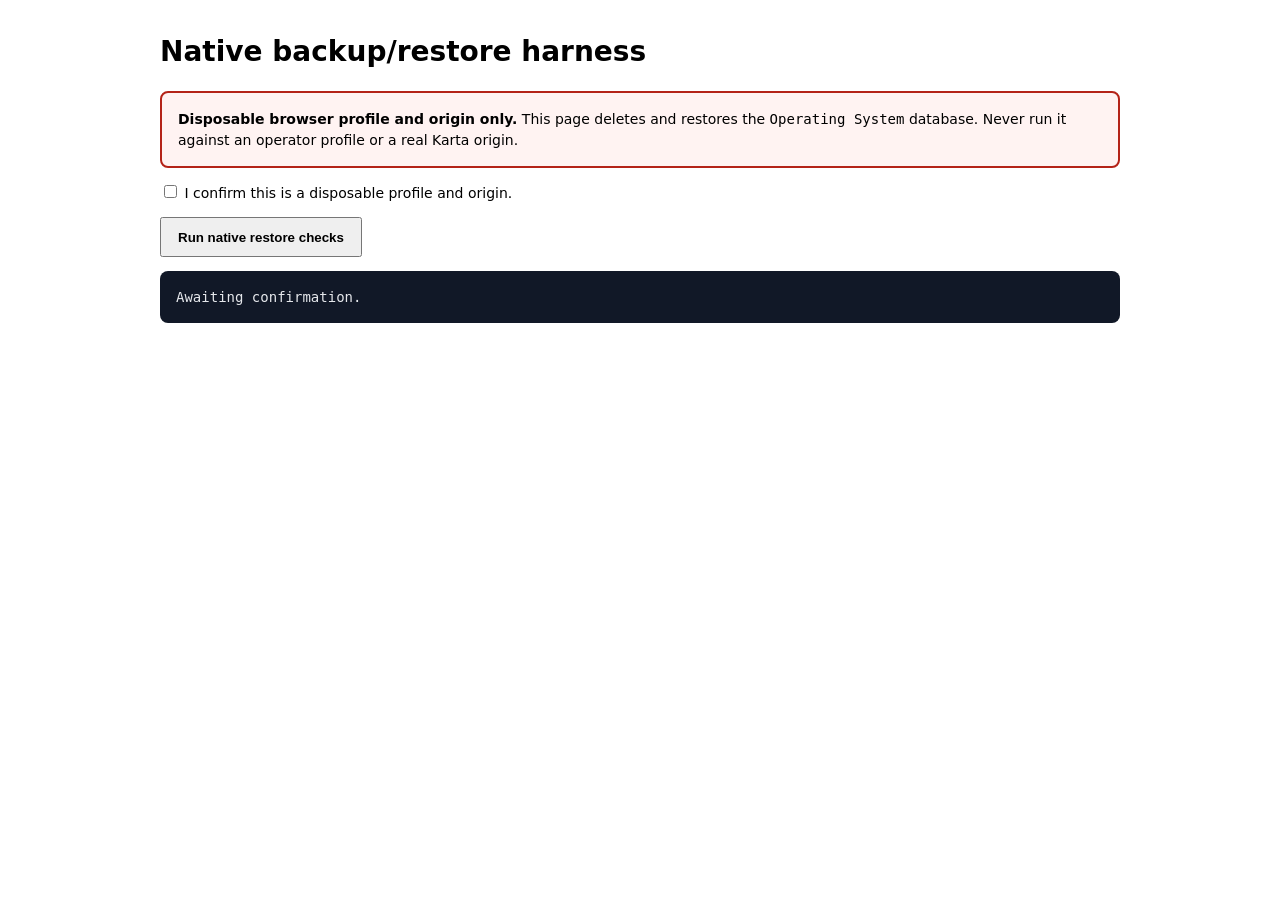
<file: tests/backup-import/native-restore-harness.html>
<!doctype html>
<html lang="en">
<head>
  <meta charset="utf-8">
  <meta name="viewport" content="width=device-width, initial-scale=1">
  <title>Karta native backup/restore harness</title>
  <style>
    body { font: 14px/1.45 system-ui, sans-serif; max-width: 960px; margin: 2rem auto; padding: 0 1rem; }
    .warning { border: 2px solid #b42318; background: #fff3f2; padding: 1rem; border-radius: .5rem; }
    button { padding: .65rem 1rem; font-weight: 700; cursor: pointer; }
    pre { background: #111827; color: #e5e7eb; padding: 1rem; border-radius: .5rem; overflow: auto; white-space: pre-wrap; }
  </style>
</head>
<body>
  <h1>Native backup/restore harness</h1>
  <div class="warning">
    <strong>Disposable browser profile and origin only.</strong> This page deletes and restores the
    <code>Operating System</code> database. Never run it against an operator profile or a real Karta origin.
  </div>
  <p><label><input id="confirm" type="checkbox"> I confirm this is a disposable profile and origin.</label></p>
  <button id="run" type="button">Run native restore checks</button>
  <pre id="log" aria-live="polite">Awaiting confirmation.</pre>
<script type="module">
import { DB } from '../../database.js';
import {
  createBackupSnapshot,
  validateBackupSnapshot,
  restoreValidatedBackup,
  verifyRestoredBackup,
} from '../../services/backupService.js';

const NAME = 'Operating System';
const USER = 'backup-native-test';
const log = document.getElementById('log');
let failures = 0;
const write = (message, kind = '') => {
  const line = `${kind ? `[${kind}] ` : ''}${message}`;
  log.textContent += `\n${line}`;
  console[kind === 'FAIL' ? 'error' : 'log'](line);
};
const assert = (condition, message) => {
  if (!condition) { failures++; write(message, 'FAIL'); throw new Error(message); }
  write(message, 'PASS');
};
const clone = value => JSON.parse(JSON.stringify(value));
const request = req => new Promise((resolve, reject) => {
  req.onsuccess = () => resolve(req.result);
  req.onerror = () => reject(req.error || new Error('IndexedDB request failed'));
});
const txDone = tx => new Promise((resolve, reject) => {
  tx.oncomplete = resolve;
  tx.onerror = () => reject(tx.error || new Error('transaction failed'));
  tx.onabort = () => reject(tx.error || new Error('transaction aborted'));
});
async function deleteDisposableDatabase() {
  const req = indexedDB.deleteDatabase(NAME);
  await request(req);
}
async function writeRecords(db, recordsByStore) {
  const names = Object.keys(recordsByStore);
  const tx = db.transaction(names, 'readwrite');
  const done = txDone(tx);
  const pending = [];
  for (const [name, records] of Object.entries(recordsByStore)) {
    const store = tx.objectStore(name);
    for (const record of records) pending.push(request(store.put(record)));
  }
  await Promise.all(pending);
  await done;
}
async function rawSnapshot(db) {
  const names = Array.from(db.objectStoreNames).sort();
  const tx = db.transaction(names, 'readonly');
  const done = txDone(tx);
  const entries = await Promise.all(names.map(async name => {
    const store = tx.objectStore(name);
    const [keys, values] = await Promise.all([request(store.getAllKeys()), request(store.getAll())]);
    return [name, keys.map((key, index) => ({ key, value: values[index] }))];
  }));
  await done;
  return Object.fromEntries(entries);
}
async function run() {
  if (!document.getElementById('confirm').checked) { write('Confirmation is required.', 'FAIL'); return; }
  failures = 0;
  log.textContent = `Origin: ${location.origin}\nDatabase: ${NAME}\n`;
  try {
    await deleteDisposableDatabase();
    await DB.init();
    const db = DB._db;
    const canonical = Object.keys(DB.STORES).sort();
    await writeRecords(db, {
      users: [{ id: 1, username: USER, password_hash: 'fixture', role: 'admin', deleted_at: null }],
      receipts: [{ id: 'receipt-1', total: 1000, deleted_at: null }],
      receipt_rows: [{ row_id: 'row-1', receipt_id: 'receipt-1', deleted_at: null }],
      vehicle_ledger: [{ id: 1, amount: 1000, type: 'deposit', is_reversed: false, deleted_at: null }],
      mainCapitalTreasury: [{ id: 'capital-1', amount: 5000, type: 'deposit', deleted_at: null }],
    });

    const backup = await createBackupSnapshot(db, { canonicalStoreNames: canonical, exportedBy: USER });
    const validated = validateBackupSnapshot(db, clone(backup), { canonicalStoreNames: canonical });
    assert(backup._meta.formatVersion === 2, 'format v2 export created');
    assert(backup._meta.storeNames.length === canonical.length, 'every canonical active store exported, including empties');

    await writeRecords(db, { users: [{ id: 1, username: USER, password_hash: 'mutated', role: 'admin', deleted_at: null }] });
    await restoreValidatedBackup(db, validated);
    await verifyRestoredBackup(db, validated);
    const restored = await rawSnapshot(db);
    assert(restored.users[0].value.password_hash === 'fixture', 'complete restore replaces mutated records');
    assert(restored.mainCapitalTreasury[0].value.id === 'capital-1', 'capital store preserved by restore');

    const beforeFailure = await rawSnapshot(db);
    const invalid = clone(backup);
    invalid.stores.users.push({ key: 2, value: { id: 2, username: USER, password_hash: 'duplicate', role: 'admin', deleted_at: null } });
    invalid._meta.recordCounts.users++;
    let failed = null;
    try { await restoreValidatedBackup(db, validateBackupSnapshot(db, invalid, { canonicalStoreNames: canonical })); }
    catch (error) { failed = error; }
    assert(!!failed, 'native unique-index failure rejects restore');
    assert(JSON.stringify(beforeFailure) === JSON.stringify(await rawSnapshot(db)), 'native failure rolls back all clears and puts');

    db.close();
    const reopened = await request(indexedDB.open(NAME));
    const reopenedSnapshot = await rawSnapshot(reopened);
    assert(JSON.stringify(beforeFailure) === JSON.stringify(reopenedSnapshot), 'close/reopen preserves restored data');
    reopened.close();
    write(failures === 0 ? 'All native backup/restore checks passed.' : `${failures} failure(s).`, failures ? 'FAIL' : 'PASS');
  } catch (error) {
    write(error?.stack || error?.message || String(error), 'FAIL');
  }
}
document.getElementById('run').addEventListener('click', run);
</script>
</body>
</html>
</file>
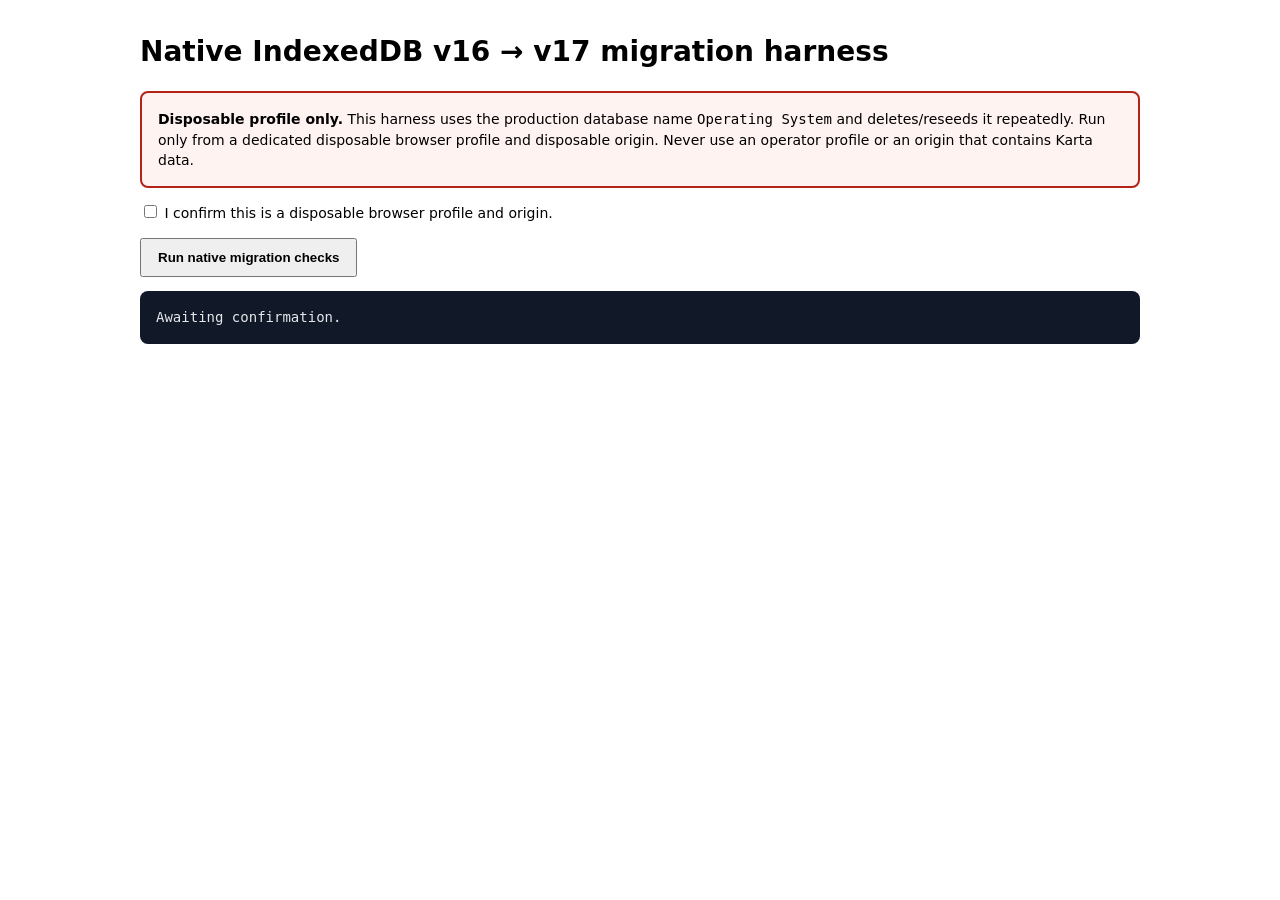
<file: tests/indexeddb-migration/native-upgrade-harness.html>
<!doctype html>
<html lang="en">
<head>
  <meta charset="utf-8">
  <meta name="viewport" content="width=device-width, initial-scale=1">
  <title>Karta IndexedDB v16 → v17 native migration harness</title>
  <style>
    body { font: 14px/1.45 system-ui, sans-serif; max-width: 1000px; margin: 2rem auto; padding: 0 1rem; }
    .warning { border: 2px solid #b42318; background: #fff3f2; padding: 1rem; border-radius: .5rem; }
    button { padding: .65rem 1rem; font-weight: 700; cursor: pointer; }
    pre { background: #111827; color: #e5e7eb; padding: 1rem; border-radius: .5rem; overflow: auto; white-space: pre-wrap; }
    .pass { color: #166534; } .fail { color: #b42318; font-weight: 700; }
  </style>
</head>
<body>
  <h1>Native IndexedDB v16 → v17 migration harness</h1>
  <div class="warning">
    <strong>Disposable profile only.</strong> This harness uses the production database name
    <code>Operating System</code> and deletes/reseeds it repeatedly. Run only from a dedicated
    disposable browser profile and disposable origin. Never use an operator profile or an origin
    that contains Karta data.
  </div>
  <p><label><input id="confirm" type="checkbox"> I confirm this is a disposable browser profile and origin.</label></p>
  <button id="run" type="button">Run native migration checks</button>
  <pre id="log" aria-live="polite">Awaiting confirmation.</pre>

<script type="module">
const DB_NAME = 'Operating System';
const TARGET_VERSION = 17;
const USER = 'migration-harness';
const logEl = document.getElementById('log');
const runButton = document.getElementById('run');
const confirmBox = document.getElementById('confirm');
let failures = 0;

const SCHEMA = {
  users: { keyPath: 'id', autoIncrement: true, indexes: [
    ['by_username', 'username', { unique: true }], ['by_deleted', 'deleted_at', {}],
  ] },
  vehicles: { keyPath: 'id', autoIncrement: true, indexes: [
    ['by_plate', 'plate', {}], ['by_office', 'office_id', {}], ['by_deleted', 'deleted_at', {}],
  ] },
  vehicle_ledger: { keyPath: 'id', autoIncrement: true, indexes: [
    ['by_vehicle', 'vehicle_id', {}], ['by_reference_id', 'reference_id', {}],
    ['by_reference_type', 'reference_type', {}], ['by_effect', 'effect', {}],
    ['by_type', 'type', {}], ['by_is_reversed', 'is_reversed', {}],
    ['by_ref_active', ['reference_id', 'is_reversed'], {}], ['by_deleted', 'deleted_at', {}],
  ] },
  offices: { keyPath: 'id', autoIncrement: true, indexes: [
    ['by_name', 'name', { unique: true }], ['by_deleted', 'deleted_at', {}],
  ] },
  loadPrices: { keyPath: 'id', autoIncrement: false, indexes: [
    ['by_canonical_route', 'canonical_route', { unique: true }], ['by_deleted', 'deleted_at', {}],
  ] },
  receipts: { keyPath: 'id', autoIncrement: false, indexes: [['by_deleted', 'deleted_at', {}]] },
  vehicleOwners: { keyPath: 'id', autoIncrement: false, indexes: [
    ['by_username', 'username', {}], ['by_name', 'name', {}], ['by_deleted', 'deleted_at', {}],
  ] },
  drivers: { keyPath: 'id', autoIncrement: true, indexes: [
    ['by_username', 'username', {}], ['by_name', 'name', {}], ['by_phone', 'phone', {}], ['by_deleted', 'deleted_at', {}],
  ] },
  receipt_rows: { keyPath: 'row_id', autoIncrement: false, indexes: [
    ['by_receipt', 'receipt_id', {}], ['by_driver', 'driver_id', {}],
    ['by_vehicle', 'vehicle_id', {}], ['by_receipt_driver', ['receipt_id', 'driver_id'], {}],
  ] },
  mainCapitalTreasury: { keyPath: 'id', autoIncrement: false, indexes: [
    ['by_username', 'username', {}], ['by_type', 'type', {}], ['by_deleted', 'deleted_at', {}],
  ] },
};

function write(message, kind = '') {
  const line = `${kind ? `[${kind}] ` : ''}${message}`;
  logEl.textContent += `\n${line}`;
  console[kind === 'FAIL' ? 'error' : 'log'](line);
}
function assert(condition, message) {
  if (!condition) { failures++; write(message, 'FAIL'); throw new Error(message); }
  write(message, 'PASS');
}
function requestResult(request) {
  return new Promise((resolve, reject) => {
    request.onsuccess = () => resolve(request.result);
    request.onerror = () => reject(request.error || new Error('IndexedDB request failed'));
  });
}
function transactionDone(tx) {
  return new Promise((resolve, reject) => {
    tx.oncomplete = () => resolve();
    tx.onabort = () => reject(tx.error || new Error('Transaction aborted'));
    tx.onerror = () => reject(tx.error || new Error('Transaction failed'));
  });
}
function keyPathEqual(a, b) {
  if (Array.isArray(a) || Array.isArray(b)) return Array.isArray(a) && Array.isArray(b)
    && a.length === b.length && a.every((item, index) => item === b[index]);
  return a === b;
}
function canonical(value) {
  if (Array.isArray(value)) return value.map(canonical);
  if (value && typeof value === 'object') return Object.keys(value).sort().reduce((out, key) => {
    out[key] = canonical(value[key]); return out;
  }, {});
  return value;
}
function canonicalJson(value) { return JSON.stringify(canonical(value)); }
function createSchema(db) {
  for (const [name, def] of Object.entries(SCHEMA)) {
    const store = db.createObjectStore(name, { keyPath: def.keyPath, autoIncrement: def.autoIncrement });
    for (const [indexName, keyPath, options] of def.indexes) store.createIndex(indexName, keyPath, options);
  }
}
function openRaw(version, upgrade) {
  return new Promise((resolve, reject) => {
    const request = indexedDB.open(DB_NAME, version);
    request.onupgradeneeded = event => upgrade?.(event.target.result, event.target.transaction, event);
    request.onsuccess = () => resolve(request.result);
    request.onerror = () => reject(request.error || new Error('Open failed'));
    request.onblocked = () => reject(new Error('Raw open blocked'));
  });
}
function deleteDisposableDatabase() {
  return new Promise((resolve, reject) => {
    const request = indexedDB.deleteDatabase(DB_NAME);
    request.onsuccess = () => resolve();
    request.onerror = () => reject(request.error || new Error('Delete failed'));
    request.onblocked = () => reject(new Error('Delete blocked: a harness connection is still open'));
  });
}
async function seedV16({ extraStore = false, extraIndex = false, wrongRequiredIndex = false } = {}) {
  const db = await openRaw(16, (target, upgradeTx) => {
    createSchema(target);
    if (extraStore) target.createObjectStore('legacy_extra', { keyPath: 'id' });
    if (extraIndex) upgradeTx.objectStore('vehicles').createIndex('unexpected_index', 'owner_id');
    if (wrongRequiredIndex) {
      const store = upgradeTx.objectStore('vehicles');
      store.deleteIndex('by_office');
      store.createIndex('by_office', 'owner_id');
    }
  });
  const now = 1700000000000;
  const audit = { username: USER, created_at: now, created_by: USER, updated_at: now, updated_by: USER, deleted_at: null };
  const records = {
    users: [{ ...audit, id: 1, password_hash: 'fixture', role: 'admin' }],
    vehicleOwners: [{ ...audit, id: 'owner-1', name: 'Fixture Owner' }],
    offices: [{ ...audit, id: 2, name: 'Fixture Office', phone: null }],
    vehicles: [{ ...audit, id: 10, plate: 'FIX-10', owner_id: 'owner-1', owner_name: 'Fixture Owner', office_id: 2 }],
    drivers: [{ ...audit, id: 20, name: 'Fixture Driver', phone: '0100' }],
    receipts: [{ ...audit, id: 'receipt-1', receipt_date: '2026-01-15', client_id: 'owner-1', client_type: 'owner', client_name: 'Fixture Owner', total: 11500 }],
    receipt_rows: [{ ...audit, row_id: 'row-1', receipt_id: 'receipt-1', vehicle_id: 10, vehicle_plate: 'FIX-10', owner_id: 'owner-1', driver_id: 20, driver_name: 'Fixture Driver', office: 'Fixture Office', net: 10000, sarf: 1500, advance: 0, driver_price: 0, driver_settlement_price: 2500, payment_status: 'paid' }],
    loadPrices: [{ ...audit, id: 'route-1', loading: 'طنطا', destination: 'القاهرة', canonical_route: 'طنطا|القاهره', price: 12500 }],
    mainCapitalTreasury: [{ ...audit, id: 'capital-1', type: 'deposit', amount: 50000, note: 'Fixture capital', date: '2026-01-15' }],
    vehicle_ledger: [
      { ...audit, id: 100, owner_id: '2', client_id: '2', client_type: 'office', vehicle_id: null, type: 'withdraw', amount: 11500, reference_type: 'receipt_row_company_charge', reference_id: 'row-1', effect: 'receipt_row_company_charge', date: '2026-01-15', applied_at: '2026-01-15T10:00:00+02:00', is_reversed: false },
      { ...audit, id: 101, owner_id: '2', client_id: '2', client_type: 'office', vehicle_id: null, type: 'deposit', amount: 11500, reference_type: 'receipt_row_payment_company', reference_id: 'row-1', effect: 'receipt_row_payment_company', date: '2026-01-15', applied_at: '2026-01-15T10:01:00+02:00', is_reversed: false },
      { ...audit, id: 102, owner_id: 'owner-1', client_id: '10', client_type: 'vehicle', vehicle_id: 10, type: 'deposit', amount: 10000, reference_type: 'receipt_row_vehicle_balance', reference_id: 'row-1', effect: 'receipt_row_vehicle_balance', date: '2026-01-15', applied_at: '2026-01-15T10:01:00+02:00', is_reversed: false },
      { ...audit, id: 103, owner_id: 'owner-1', client_id: '10', client_type: 'vehicle', vehicle_id: 10, type: 'withdraw', amount: 2000, reference_type: 'manual_vehicle_balance', reference_id: 'manual-vehicle-1', effect: 'manual_vehicle_balance', date: '2026-01-16', applied_at: '2026-01-16T10:00:00+02:00', is_reversed: false },
      { ...audit, id: 104, owner_id: '2', client_id: '2', client_type: 'office', vehicle_id: null, type: 'withdraw', amount: 500, reference_type: 'manual_office_balance', reference_id: 'manual-office-1', effect: 'manual_office_balance', date: '2026-01-16', applied_at: '2026-01-16T10:00:00+02:00', is_reversed: false },
      { ...audit, id: 105, owner_id: '20', driver_id: 20, client_type: 'driver', vehicle_id: null, type: 'deposit', amount: 3000, reference_type: 'manual_driver_balance', reference_id: 'manual-driver-1', effect: 'manual_driver_balance', date: '2026-01-16', applied_at: '2026-01-16T10:00:00+02:00', is_reversed: false },
      { ...audit, id: 106, owner_id: 20, client_type: 'driver', vehicle_id: 10, type: 'driver_karta_payment', amount: -2500, price: 2500, reference_type: 'receipt_row', reference_id: 'row-1', date: '2026-01-17', applied_at: '2026-01-17T10:00:00+02:00', is_reversed: false },
      { ...audit, id: 107, owner_id: 'owner-1', client_id: 'owner-1', client_type: 'owner', vehicle_id: 10, type: 'withdraw', amount: 2500, reference_type: 'receipt_row', reference_id: 'row-1', effect: 'karta_settlement_charge', date: '2026-01-17', applied_at: '2026-01-17T10:00:00+02:00', is_reversed: false },
      { ...audit, id: 108, owner_id: 'owner-1', client_id: '10', client_type: 'vehicle', vehicle_id: 10, type: 'deposit', amount: 777, reference_type: 'fixture_reversed', reference_id: 'reversed-1', effect: 'fixture_reversed', date: '2026-01-18', applied_at: '2026-01-18T10:00:00+02:00', is_reversed: true, reversed_at: '2026-01-18T11:00:00+02:00', reversed_by: USER, deleted_at: now + 1 },
    ],
  };
  if (extraStore) records.legacy_extra = [{ id: 'extra-1', value: 'preserve me' }];
  const storeNames = Object.keys(records);
  const tx = db.transaction(storeNames, 'readwrite');
  for (const [storeName, rows] of Object.entries(records)) {
    const store = tx.objectStore(storeName);
    for (const row of rows) store.put(row);
  }
  await transactionDone(tx);
  return db;
}
async function snapshot(db) {
  const stores = Array.from(db.objectStoreNames).sort();
  const tx = db.transaction(stores, 'readonly');
  const out = {};
  for (const name of stores) {
    const store = tx.objectStore(name);
    const indexes = Array.from(store.indexNames).sort().map(indexName => {
      const index = store.index(indexName);
      return { name: indexName, keyPath: index.keyPath, unique: index.unique, multiEntry: index.multiEntry };
    });
    const rows = await requestResult(store.getAll());
    out[name] = {
      keyPath: store.keyPath,
      autoIncrement: store.autoIncrement,
      indexes,
      records: rows.map(canonical).sort((a, b) => canonicalJson(a).localeCompare(canonicalJson(b))),
    };
  }
  await transactionDone(tx);
  return canonical(out);
}
function assertCanonicalSchema(snapshotValue) {
  assert(Object.keys(snapshotValue).filter(name => name !== 'legacy_extra').length === 10, 'complete canonical ten-store schema exists');
  for (const [name, def] of Object.entries(SCHEMA)) {
    const actual = snapshotValue[name];
    assert(!!actual, `store ${name} exists`);
    assert(keyPathEqual(actual.keyPath, def.keyPath) && actual.autoIncrement === def.autoIncrement, `store contract preserved: ${name}`);
    assert(actual.indexes.length === def.indexes.length, `index count preserved: ${name}`);
    for (const [indexName, keyPath, options] of def.indexes) {
      const index = actual.indexes.find(candidate => candidate.name === indexName);
      assert(!!index && keyPathEqual(index.keyPath, keyPath)
        && index.unique === Boolean(options.unique) && index.multiEntry === Boolean(options.multiEntry), `index contract preserved: ${name}.${indexName}`);
    }
  }
}
async function importDatabase(caseName) {
  return import(`../../database.js?nativeMigrationCase=${encodeURIComponent(caseName)}-${Date.now()}-${Math.random()}`);
}
async function initWithUpgradeCapture(DB) {
  const originalOpen = indexedDB.open.bind(indexedDB);
  const events = [];
  indexedDB.open = (...args) => {
    const request = originalOpen(...args);
    request.addEventListener('upgradeneeded', event => events.push({ oldVersion: event.oldVersion, newVersion: event.newVersion }));
    return request;
  };
  try { await DB.init(); }
  finally { indexedDB.open = originalOpen; }
  return events;
}
async function closeAndDelete(db) {
  try { db?.close(); } catch (_) {}
  await deleteDisposableDatabase();
}
async function testFreshCreation() {
  await deleteDisposableDatabase();
  const { DB } = await importDatabase('fresh');
  await DB.init();
  const value = await snapshot(DB._db);
  assertCanonicalSchema(value);
  await closeAndDelete(DB._db);
}
async function testCanonicalUpgrade() {
  await deleteDisposableDatabase();
  const seeded = await seedV16();
  const before = await snapshot(seeded);
  seeded.close();
  const { DB } = await importDatabase('canonical');
  const events = await initWithUpgradeCapture(DB);
  assert(events.some(event => event.oldVersion === 16 && event.newVersion === 17), 'native upgrade reports oldVersion 16 and newVersion 17');
  const after = await snapshot(DB._db);
  assert(canonicalJson(before) === canonicalJson(after), 'all raw records, keys, flags, cents, relationships, stores, and indexes are unchanged');
  assert(after.vehicle_ledger.records.every(entry => Number.isInteger(entry.amount)), 'ledger amounts remain integer cents');
  assert(after.mainCapitalTreasury.records[0].id === 'capital-1' && after.mainCapitalTreasury.records[0].amount === 50000, 'mainCapitalTreasury record remains unchanged');
  assert(after.vehicle_ledger.records.some(entry => entry.reference_id === 'row-1' && entry.effect === 'receipt_row_company_charge'), 'company charge relationship survives');
  assert(after.vehicle_ledger.records.some(entry => entry.reference_id === 'row-1' && entry.effect === 'receipt_row_payment_company'), 'company payment relationship survives');
  assert(after.vehicle_ledger.records.some(entry => entry.reference_id === 'row-1' && entry.effect === 'receipt_row_vehicle_balance'), 'vehicle creation balance relationship survives');
  assert(after.vehicle_ledger.records.some(entry => entry.is_reversed === true && entry.deleted_at !== null), 'reversed and soft-deleted audit entry survives');

  // Read the preserved fixture through the existing production projections.
  const { FinancialService } = await import(`../../financial.js?nativeMigrationProjection=${Date.now()}-${Math.random()}`);
  const [vehicle, office, driver, kartas] = await Promise.all([
    FinancialService.rebuildVehicleBalance(10),
    FinancialService.getOfficeBalance(2),
    FinancialService.getDriverBalance(20),
    FinancialService.getDriverKartas(20),
  ]);
  assert(vehicle.balance === 55, 'preserved vehicle projection remains 55.00');
  assert(office.balance === -5, 'preserved office projection remains -5.00');
  assert(driver.balance === 30, 'preserved driver projection remains 30.00');
  assert(kartas.length === 1 && kartas[0].status === 'settled', 'preserved Karta settlement pair remains settled');

  // A separate later upgrade proves that v17 connections receive versionchange
  // and close before a subsequent disposable cleanup.
  const upgrader = await openRaw(18, () => {});
  assert(DB._db === null, 'versionchange closes the v17 migration connection');
  upgrader.close();
  await deleteDisposableDatabase();
}
async function testExtraStore() {
  await deleteDisposableDatabase();
  const seeded = await seedV16({ extraStore: true });
  seeded.close();
  const { DB } = await importDatabase('extra-store');
  await DB.init();
  const value = await snapshot(DB._db);
  assert(value.legacy_extra.records.length === 1 && value.legacy_extra.records[0].value === 'preserve me', 'extra object store is preserved unchanged');
  await closeAndDelete(DB._db);
}
async function assertUpgradeRejects(options, label) {
  await deleteDisposableDatabase();
  const seeded = await seedV16(options);
  const before = await snapshot(seeded);
  seeded.close();
  const { DB } = await importDatabase(label);
  let error = null;
  try { await DB.init(); } catch (err) { error = err; }
  assert(!!error && /migration|unsupported|index/i.test(error.message), `${label} rejects with actionable migration error`);
  const raw = await openRaw();
  assert(raw.version === 16, `${label} leaves database at v16`);
  const after = await snapshot(raw);
  assert(canonicalJson(before) === canonicalJson(after), `${label} leaves schema and records unchanged after rollback`);
  await closeAndDelete(raw);
}
async function testUnsupportedSourceVersion() {
  await deleteDisposableDatabase();
  const legacy = await openRaw(15, target => target.createObjectStore('legacy', { keyPath: 'id' }));
  const tx = legacy.transaction('legacy', 'readwrite');
  tx.objectStore('legacy').put({ id: 'legacy-1', value: 'must survive' });
  await transactionDone(tx);
  legacy.close();
  const { DB } = await importDatabase('unsupported-v15');
  let error = null;
  try { await DB.init(); } catch (err) { error = err; }
  assert(!!error && /Unsupported source schema version 15/.test(error.message), 'unsupported v15 rejects with actionable error');
  const raw = await openRaw();
  assert(raw.version === 15 && (await requestResult(raw.transaction('legacy').objectStore('legacy').get('legacy-1'))).value === 'must survive', 'unsupported v15 data remains unchanged');
  await closeAndDelete(raw);
}
async function testBlockedUpgrade() {
  await deleteDisposableDatabase();
  const blocker = await seedV16();
  const { DB } = await importDatabase('blocked');
  let error = null;
  try { await DB.init(); } catch (err) { error = err; }
  assert(!!error && /blocked.*Karta tab|Close other tabs/i.test(error.message), 'blocked upgrade returns actionable error');
  assert(blocker.version === 16, 'blocked connection retains original v16 database while open');
  blocker.close();
  await new Promise(resolve => setTimeout(resolve, 25));
  const current = await openRaw();
  assert(current.version === 17, 'pending blocked upgrade completes only after blocker closes');
  await closeAndDelete(current);
}
async function run() {
  if (!confirmBox.checked) { write('Confirmation is required.', 'FAIL'); return; }
  failures = 0;
  logEl.textContent = `Origin: ${location.origin}\nDatabase: ${DB_NAME}\n`;
  try {
    await testFreshCreation();
    await testExtraStore();
    await assertUpgradeRejects({ wrongRequiredIndex: true }, 'incompatible-required-index');
    await assertUpgradeRejects({ extraIndex: true }, 'extra-canonical-index');
    await testUnsupportedSourceVersion();
    await testBlockedUpgrade();
    await testCanonicalUpgrade();
    write(failures === 0 ? 'All native migration checks passed.' : `${failures} check(s) failed.`, failures ? 'FAIL' : 'PASS');
  } catch (error) {
    write(error?.stack || error?.message || String(error), 'FAIL');
  }
}
runButton.addEventListener('click', run);
</script>
</body>
</html>
</file>
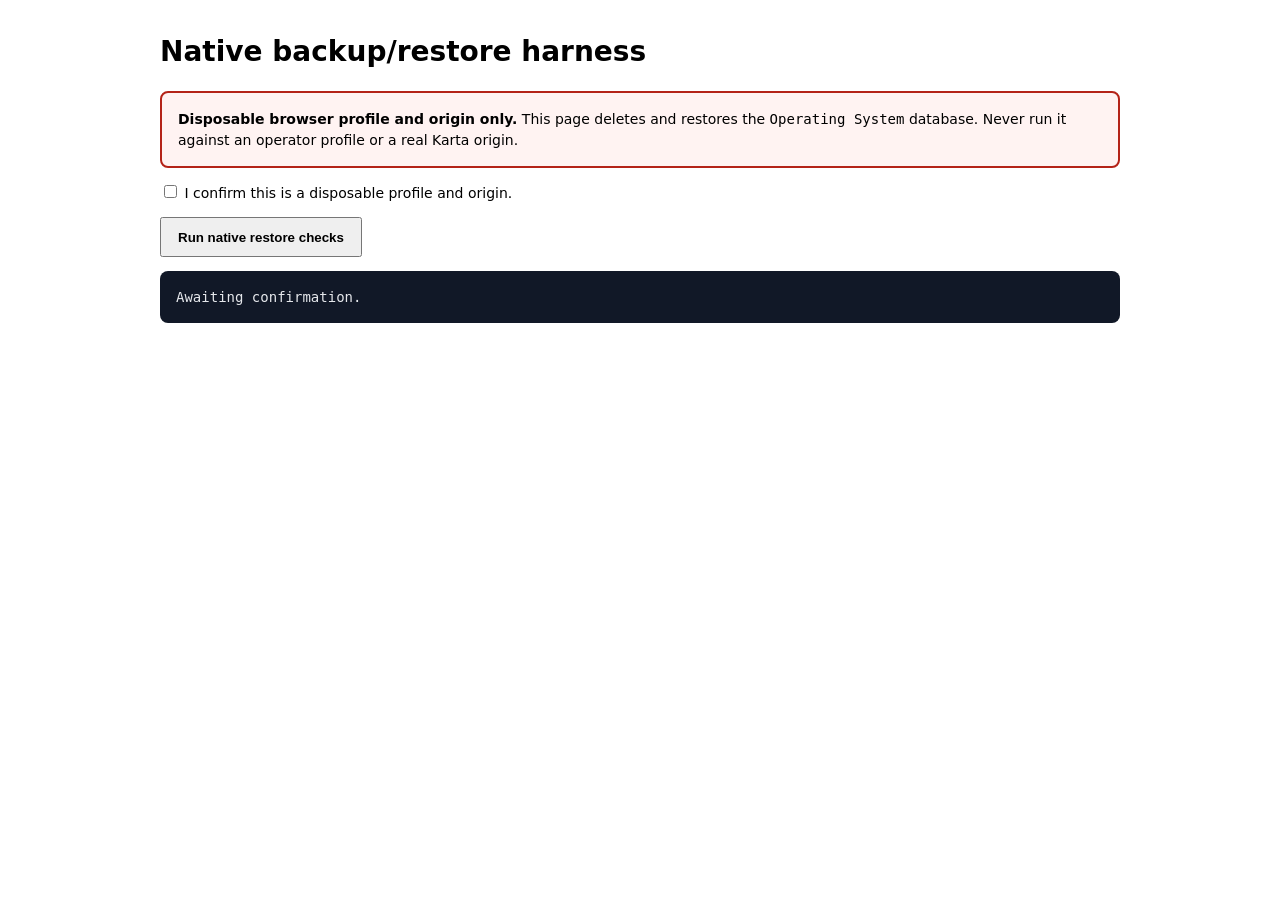
<file: drievrsystem/tests/backup-import/native-restore-harness.html>
<!doctype html>
<html lang="en">
<head>
  <meta charset="utf-8">
  <meta name="viewport" content="width=device-width, initial-scale=1">
  <title>Karta native backup/restore harness</title>
  <style>
    body { font: 14px/1.45 system-ui, sans-serif; max-width: 960px; margin: 2rem auto; padding: 0 1rem; }
    .warning { border: 2px solid #b42318; background: #fff3f2; padding: 1rem; border-radius: .5rem; }
    button { padding: .65rem 1rem; font-weight: 700; cursor: pointer; }
    pre { background: #111827; color: #e5e7eb; padding: 1rem; border-radius: .5rem; overflow: auto; white-space: pre-wrap; }
  </style>
</head>
<body>
  <h1>Native backup/restore harness</h1>
  <div class="warning">
    <strong>Disposable browser profile and origin only.</strong> This page deletes and restores the
    <code>Operating System</code> database. Never run it against an operator profile or a real Karta origin.
  </div>
  <p><label><input id="confirm" type="checkbox"> I confirm this is a disposable profile and origin.</label></p>
  <button id="run" type="button">Run native restore checks</button>
  <pre id="log" aria-live="polite">Awaiting confirmation.</pre>
<script type="module">
import { DB } from '../../database.js';
import {
  createBackupSnapshot,
  validateBackupSnapshot,
  restoreValidatedBackup,
  verifyRestoredBackup,
} from '../../services/backupService.js';

const NAME = 'Operating System';
const USER = 'admin';
const log = document.getElementById('log');
let failures = 0;
const write = (message, kind = '') => {
  const line = `${kind ? `[${kind}] ` : ''}${message}`;
  log.textContent += `\n${line}`;
  console[kind === 'FAIL' ? 'error' : 'log'](line);
};
const assert = (condition, message) => {
  if (!condition) { failures++; write(message, 'FAIL'); throw new Error(message); }
  write(message, 'PASS');
};
const clone = value => JSON.parse(JSON.stringify(value));
const request = req => new Promise((resolve, reject) => {
  req.onsuccess = () => resolve(req.result);
  req.onerror = () => reject(req.error || new Error('IndexedDB request failed'));
});
const txDone = tx => new Promise((resolve, reject) => {
  tx.oncomplete = resolve;
  tx.onerror = () => reject(tx.error || new Error('transaction failed'));
  tx.onabort = () => reject(tx.error || new Error('transaction aborted'));
});
async function deleteDisposableDatabase() {
  const req = indexedDB.deleteDatabase(NAME);
  await request(req);
}
async function writeRecords(db, recordsByStore) {
  const names = Object.keys(recordsByStore);
  const tx = db.transaction(names, 'readwrite');
  const done = txDone(tx);
  const pending = [];
  for (const [name, records] of Object.entries(recordsByStore)) {
    const store = tx.objectStore(name);
    for (const record of records) pending.push(request(store.put(record)));
  }
  await Promise.all(pending);
  await done;
}
async function rawSnapshot(db) {
  const names = Array.from(db.objectStoreNames).sort();
  const tx = db.transaction(names, 'readonly');
  const done = txDone(tx);
  const entries = await Promise.all(names.map(async name => {
    const store = tx.objectStore(name);
    const [keys, values] = await Promise.all([request(store.getAllKeys()), request(store.getAll())]);
    return [name, keys.map((key, index) => ({ key, value: values[index] }))];
  }));
  await done;
  return Object.fromEntries(entries);
}
async function run() {
  if (!document.getElementById('confirm').checked) { write('Confirmation is required.', 'FAIL'); return; }
  failures = 0;
  log.textContent = `Origin: ${location.origin}\nDatabase: ${NAME}\n`;
  try {
    await deleteDisposableDatabase();
    await DB.init();
    const db = DB._db;
    const canonical = Object.keys(DB.STORES).sort();
    await writeRecords(db, {
      users: [{ id: 1, username: USER, password_hash: 'fixture', deleted_at: null }],
      receipts: [{ id: 'receipt-1', total: 1000, deleted_at: null }],
      receipt_rows: [{ row_id: 'row-1', receipt_id: 'receipt-1', deleted_at: null }],
      vehicle_ledger: [{ id: 1, amount: 1000, type: 'deposit', is_reversed: false, deleted_at: null }],
      mainCapitalTreasury: [{ id: 'capital-1', amount: 5000, type: 'deposit', deleted_at: null }],
    });

    const backup = await createBackupSnapshot(db, { canonicalStoreNames: canonical, exportedBy: USER });
    const validated = validateBackupSnapshot(db, clone(backup), { canonicalStoreNames: canonical });
    assert(backup._meta.formatVersion === 2, 'format v2 export created');
    assert(backup._meta.storeNames.length === canonical.length, 'every canonical active store exported, including empties');

    await writeRecords(db, { users: [{ id: 1, username: USER, password_hash: 'mutated', deleted_at: null }] });
    await restoreValidatedBackup(db, validated);
    await verifyRestoredBackup(db, validated);
    const restored = await rawSnapshot(db);
    assert(restored.users[0].value.password_hash === 'fixture', 'complete restore replaces mutated records');
    assert(restored.mainCapitalTreasury[0].value.id === 'capital-1', 'capital store preserved by restore');

    const beforeFailure = await rawSnapshot(db);
    const invalid = clone(backup);
    invalid.stores.users.push({ key: 2, value: { id: 2, username: USER, password_hash: 'duplicate', deleted_at: null } });
    invalid._meta.recordCounts.users++;
    let failed = null;
    try { await restoreValidatedBackup(db, validateBackupSnapshot(db, invalid, { canonicalStoreNames: canonical })); }
    catch (error) { failed = error; }
    assert(!!failed, 'native unique-index failure rejects restore');
    assert(JSON.stringify(beforeFailure) === JSON.stringify(await rawSnapshot(db)), 'native failure rolls back all clears and puts');

    db.close();
    const reopened = await request(indexedDB.open(NAME));
    const reopenedSnapshot = await rawSnapshot(reopened);
    assert(JSON.stringify(beforeFailure) === JSON.stringify(reopenedSnapshot), 'close/reopen preserves restored data');
    reopened.close();
    write(failures === 0 ? 'All native backup/restore checks passed.' : `${failures} failure(s).`, failures ? 'FAIL' : 'PASS');
  } catch (error) {
    write(error?.stack || error?.message || String(error), 'FAIL');
  }
}
document.getElementById('run').addEventListener('click', run);
</script>
</body>
</html>
</file>
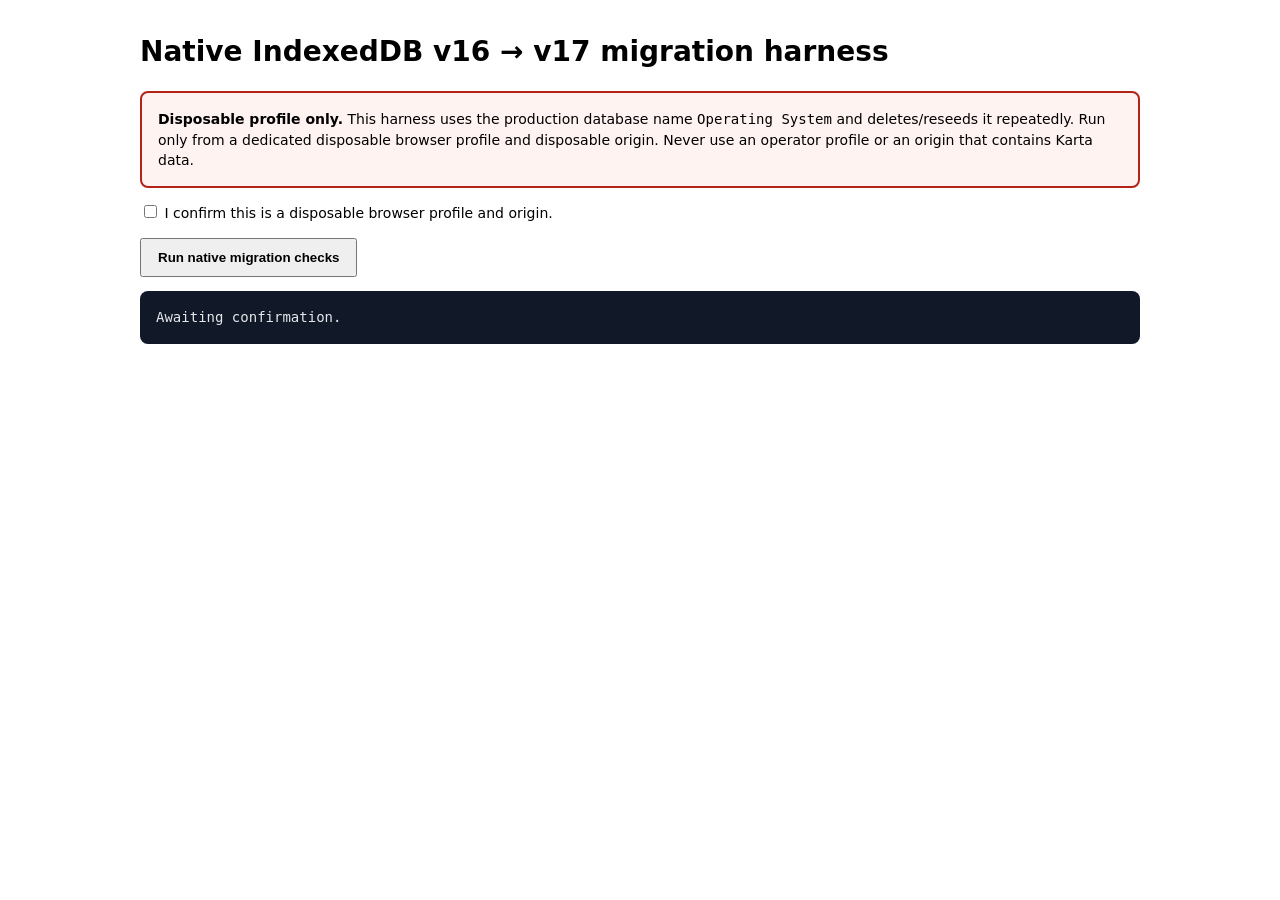
<file: drievrsystem/tests/indexeddb-migration/native-upgrade-harness.html>
<!doctype html>
<html lang="en">
<head>
  <meta charset="utf-8">
  <meta name="viewport" content="width=device-width, initial-scale=1">
  <title>Karta IndexedDB v16 → v17 native migration harness</title>
  <style>
    body { font: 14px/1.45 system-ui, sans-serif; max-width: 1000px; margin: 2rem auto; padding: 0 1rem; }
    .warning { border: 2px solid #b42318; background: #fff3f2; padding: 1rem; border-radius: .5rem; }
    button { padding: .65rem 1rem; font-weight: 700; cursor: pointer; }
    pre { background: #111827; color: #e5e7eb; padding: 1rem; border-radius: .5rem; overflow: auto; white-space: pre-wrap; }
    .pass { color: #166534; } .fail { color: #b42318; font-weight: 700; }
  </style>
</head>
<body>
  <h1>Native IndexedDB v16 → v17 migration harness</h1>
  <div class="warning">
    <strong>Disposable profile only.</strong> This harness uses the production database name
    <code>Operating System</code> and deletes/reseeds it repeatedly. Run only from a dedicated
    disposable browser profile and disposable origin. Never use an operator profile or an origin
    that contains Karta data.
  </div>
  <p><label><input id="confirm" type="checkbox"> I confirm this is a disposable browser profile and origin.</label></p>
  <button id="run" type="button">Run native migration checks</button>
  <pre id="log" aria-live="polite">Awaiting confirmation.</pre>

<script type="module">
const DB_NAME = 'Operating System';
const TARGET_VERSION = 17;
const USER = 'admin';
const logEl = document.getElementById('log');
const runButton = document.getElementById('run');
const confirmBox = document.getElementById('confirm');
let failures = 0;

const SCHEMA = {
  users: { keyPath: 'id', autoIncrement: true, indexes: [
    ['by_username', 'username', { unique: true }], ['by_deleted', 'deleted_at', {}],
  ] },
  vehicles: { keyPath: 'id', autoIncrement: true, indexes: [
    ['by_plate', 'plate', {}], ['by_office', 'office_id', {}], ['by_deleted', 'deleted_at', {}],
  ] },
  vehicle_ledger: { keyPath: 'id', autoIncrement: true, indexes: [
    ['by_vehicle', 'vehicle_id', {}], ['by_reference_id', 'reference_id', {}],
    ['by_reference_type', 'reference_type', {}], ['by_effect', 'effect', {}],
    ['by_type', 'type', {}], ['by_is_reversed', 'is_reversed', {}],
    ['by_ref_active', ['reference_id', 'is_reversed'], {}], ['by_deleted', 'deleted_at', {}],
  ] },
  offices: { keyPath: 'id', autoIncrement: true, indexes: [
    ['by_name', 'name', { unique: true }], ['by_deleted', 'deleted_at', {}],
  ] },
  loadPrices: { keyPath: 'id', autoIncrement: false, indexes: [
    ['by_canonical_route', 'canonical_route', { unique: true }], ['by_deleted', 'deleted_at', {}],
  ] },
  receipts: { keyPath: 'id', autoIncrement: false, indexes: [['by_deleted', 'deleted_at', {}]] },
  vehicleOwners: { keyPath: 'id', autoIncrement: false, indexes: [
    ['by_username', 'username', {}], ['by_name', 'name', {}], ['by_deleted', 'deleted_at', {}],
  ] },
  drivers: { keyPath: 'id', autoIncrement: true, indexes: [
    ['by_username', 'username', {}], ['by_name', 'name', {}], ['by_phone', 'phone', {}], ['by_deleted', 'deleted_at', {}],
  ] },
  receipt_rows: { keyPath: 'row_id', autoIncrement: false, indexes: [
    ['by_receipt', 'receipt_id', {}], ['by_driver', 'driver_id', {}],
    ['by_vehicle', 'vehicle_id', {}], ['by_receipt_driver', ['receipt_id', 'driver_id'], {}],
  ] },
  mainCapitalTreasury: { keyPath: 'id', autoIncrement: false, indexes: [
    ['by_username', 'username', {}], ['by_type', 'type', {}], ['by_deleted', 'deleted_at', {}],
  ] },
};

function write(message, kind = '') {
  const line = `${kind ? `[${kind}] ` : ''}${message}`;
  logEl.textContent += `\n${line}`;
  console[kind === 'FAIL' ? 'error' : 'log'](line);
}
function assert(condition, message) {
  if (!condition) { failures++; write(message, 'FAIL'); throw new Error(message); }
  write(message, 'PASS');
}
function requestResult(request) {
  return new Promise((resolve, reject) => {
    request.onsuccess = () => resolve(request.result);
    request.onerror = () => reject(request.error || new Error('IndexedDB request failed'));
  });
}
function transactionDone(tx) {
  return new Promise((resolve, reject) => {
    tx.oncomplete = () => resolve();
    tx.onabort = () => reject(tx.error || new Error('Transaction aborted'));
    tx.onerror = () => reject(tx.error || new Error('Transaction failed'));
  });
}
function keyPathEqual(a, b) {
  if (Array.isArray(a) || Array.isArray(b)) return Array.isArray(a) && Array.isArray(b)
    && a.length === b.length && a.every((item, index) => item === b[index]);
  return a === b;
}
function canonical(value) {
  if (Array.isArray(value)) return value.map(canonical);
  if (value && typeof value === 'object') return Object.keys(value).sort().reduce((out, key) => {
    out[key] = canonical(value[key]); return out;
  }, {});
  return value;
}
function canonicalJson(value) { return JSON.stringify(canonical(value)); }
function createSchema(db) {
  for (const [name, def] of Object.entries(SCHEMA)) {
    const store = db.createObjectStore(name, { keyPath: def.keyPath, autoIncrement: def.autoIncrement });
    for (const [indexName, keyPath, options] of def.indexes) store.createIndex(indexName, keyPath, options);
  }
}
function openRaw(version, upgrade) {
  return new Promise((resolve, reject) => {
    const request = indexedDB.open(DB_NAME, version);
    request.onupgradeneeded = event => upgrade?.(event.target.result, event.target.transaction, event);
    request.onsuccess = () => resolve(request.result);
    request.onerror = () => reject(request.error || new Error('Open failed'));
    request.onblocked = () => reject(new Error('Raw open blocked'));
  });
}
function deleteDisposableDatabase() {
  return new Promise((resolve, reject) => {
    const request = indexedDB.deleteDatabase(DB_NAME);
    request.onsuccess = () => resolve();
    request.onerror = () => reject(request.error || new Error('Delete failed'));
    request.onblocked = () => reject(new Error('Delete blocked: a harness connection is still open'));
  });
}
async function seedV16({ extraStore = false, extraIndex = false, wrongRequiredIndex = false } = {}) {
  const db = await openRaw(16, (target, upgradeTx) => {
    createSchema(target);
    if (extraStore) target.createObjectStore('legacy_extra', { keyPath: 'id' });
    if (extraIndex) upgradeTx.objectStore('vehicles').createIndex('unexpected_index', 'owner_id');
    if (wrongRequiredIndex) {
      const store = upgradeTx.objectStore('vehicles');
      store.deleteIndex('by_office');
      store.createIndex('by_office', 'owner_id');
    }
  });
  const now = 1700000000000;
  const audit = { username: USER, created_at: now, created_by: USER, updated_at: now, updated_by: USER, deleted_at: null };
  const records = {
    users: [{ ...audit, id: 1, password_hash: 'fixture' }],
    vehicleOwners: [{ ...audit, id: 'owner-1', name: 'Fixture Owner' }],
    offices: [{ ...audit, id: 2, name: 'Fixture Office', phone: null }],
    vehicles: [{ ...audit, id: 10, plate: 'FIX-10', owner_id: 'owner-1', owner_name: 'Fixture Owner', office_id: 2 }],
    drivers: [{ ...audit, id: 20, name: 'Fixture Driver', phone: '0100' }],
    receipts: [{ ...audit, id: 'receipt-1', receipt_date: '2026-01-15', client_id: 'owner-1', client_type: 'owner', client_name: 'Fixture Owner', total: 11500 }],
    receipt_rows: [{ ...audit, row_id: 'row-1', receipt_id: 'receipt-1', vehicle_id: 10, vehicle_plate: 'FIX-10', owner_id: 'owner-1', driver_id: 20, driver_name: 'Fixture Driver', office: 'Fixture Office', net: 10000, sarf: 1500, advance: 0, driver_price: 0, driver_settlement_price: 2500, payment_status: 'paid' }],
    loadPrices: [{ ...audit, id: 'route-1', loading: 'طنطا', destination: 'القاهرة', canonical_route: 'طنطا|القاهره', price: 12500 }],
    mainCapitalTreasury: [{ ...audit, id: 'capital-1', type: 'deposit', amount: 50000, note: 'Fixture capital', date: '2026-01-15' }],
    vehicle_ledger: [
      { ...audit, id: 100, owner_id: '2', client_id: '2', client_type: 'office', vehicle_id: null, type: 'withdraw', amount: 11500, reference_type: 'receipt_row_company_charge', reference_id: 'row-1', effect: 'receipt_row_company_charge', date: '2026-01-15', applied_at: '2026-01-15T10:00:00+02:00', is_reversed: false },
      { ...audit, id: 101, owner_id: '2', client_id: '2', client_type: 'office', vehicle_id: null, type: 'deposit', amount: 11500, reference_type: 'receipt_row_payment_company', reference_id: 'row-1', effect: 'receipt_row_payment_company', date: '2026-01-15', applied_at: '2026-01-15T10:01:00+02:00', is_reversed: false },
      { ...audit, id: 102, owner_id: 'owner-1', client_id: '10', client_type: 'vehicle', vehicle_id: 10, type: 'deposit', amount: 10000, reference_type: 'receipt_row_vehicle_balance', reference_id: 'row-1', effect: 'receipt_row_vehicle_balance', date: '2026-01-15', applied_at: '2026-01-15T10:01:00+02:00', is_reversed: false },
      { ...audit, id: 103, owner_id: 'owner-1', client_id: '10', client_type: 'vehicle', vehicle_id: 10, type: 'withdraw', amount: 2000, reference_type: 'manual_vehicle_balance', reference_id: 'manual-vehicle-1', effect: 'manual_vehicle_balance', date: '2026-01-16', applied_at: '2026-01-16T10:00:00+02:00', is_reversed: false },
      { ...audit, id: 104, owner_id: '2', client_id: '2', client_type: 'office', vehicle_id: null, type: 'withdraw', amount: 500, reference_type: 'manual_office_balance', reference_id: 'manual-office-1', effect: 'manual_office_balance', date: '2026-01-16', applied_at: '2026-01-16T10:00:00+02:00', is_reversed: false },
      { ...audit, id: 105, owner_id: '20', driver_id: 20, client_type: 'driver', vehicle_id: null, type: 'deposit', amount: 3000, reference_type: 'manual_driver_balance', reference_id: 'manual-driver-1', effect: 'manual_driver_balance', date: '2026-01-16', applied_at: '2026-01-16T10:00:00+02:00', is_reversed: false },
      { ...audit, id: 106, owner_id: 20, client_type: 'driver', vehicle_id: 10, type: 'driver_karta_payment', amount: -2500, price: 2500, reference_type: 'receipt_row', reference_id: 'row-1', date: '2026-01-17', applied_at: '2026-01-17T10:00:00+02:00', is_reversed: false },
      { ...audit, id: 107, owner_id: 'owner-1', client_id: 'owner-1', client_type: 'owner', vehicle_id: 10, type: 'withdraw', amount: 2500, reference_type: 'receipt_row', reference_id: 'row-1', effect: 'karta_settlement_charge', date: '2026-01-17', applied_at: '2026-01-17T10:00:00+02:00', is_reversed: false },
      { ...audit, id: 108, owner_id: 'owner-1', client_id: '10', client_type: 'vehicle', vehicle_id: 10, type: 'deposit', amount: 777, reference_type: 'fixture_reversed', reference_id: 'reversed-1', effect: 'fixture_reversed', date: '2026-01-18', applied_at: '2026-01-18T10:00:00+02:00', is_reversed: true, reversed_at: '2026-01-18T11:00:00+02:00', reversed_by: USER, deleted_at: now + 1 },
    ],
  };
  if (extraStore) records.legacy_extra = [{ id: 'extra-1', value: 'preserve me' }];
  const storeNames = Object.keys(records);
  const tx = db.transaction(storeNames, 'readwrite');
  for (const [storeName, rows] of Object.entries(records)) {
    const store = tx.objectStore(storeName);
    for (const row of rows) store.put(row);
  }
  await transactionDone(tx);
  return db;
}
async function snapshot(db) {
  const stores = Array.from(db.objectStoreNames).sort();
  const tx = db.transaction(stores, 'readonly');
  const out = {};
  for (const name of stores) {
    const store = tx.objectStore(name);
    const indexes = Array.from(store.indexNames).sort().map(indexName => {
      const index = store.index(indexName);
      return { name: indexName, keyPath: index.keyPath, unique: index.unique, multiEntry: index.multiEntry };
    });
    const rows = await requestResult(store.getAll());
    out[name] = {
      keyPath: store.keyPath,
      autoIncrement: store.autoIncrement,
      indexes,
      records: rows.map(canonical).sort((a, b) => canonicalJson(a).localeCompare(canonicalJson(b))),
    };
  }
  await transactionDone(tx);
  return canonical(out);
}
function assertCanonicalSchema(snapshotValue) {
  assert(Object.keys(snapshotValue).filter(name => name !== 'legacy_extra').length === 10, 'complete canonical ten-store schema exists');
  for (const [name, def] of Object.entries(SCHEMA)) {
    const actual = snapshotValue[name];
    assert(!!actual, `store ${name} exists`);
    assert(keyPathEqual(actual.keyPath, def.keyPath) && actual.autoIncrement === def.autoIncrement, `store contract preserved: ${name}`);
    assert(actual.indexes.length === def.indexes.length, `index count preserved: ${name}`);
    for (const [indexName, keyPath, options] of def.indexes) {
      const index = actual.indexes.find(candidate => candidate.name === indexName);
      assert(!!index && keyPathEqual(index.keyPath, keyPath)
        && index.unique === Boolean(options.unique) && index.multiEntry === Boolean(options.multiEntry), `index contract preserved: ${name}.${indexName}`);
    }
  }
}
async function importDatabase(caseName) {
  return import(`../../database.js?nativeMigrationCase=${encodeURIComponent(caseName)}-${Date.now()}-${Math.random()}`);
}
async function initWithUpgradeCapture(DB) {
  const originalOpen = indexedDB.open.bind(indexedDB);
  const events = [];
  indexedDB.open = (...args) => {
    const request = originalOpen(...args);
    request.addEventListener('upgradeneeded', event => events.push({ oldVersion: event.oldVersion, newVersion: event.newVersion }));
    return request;
  };
  try { await DB.init(); }
  finally { indexedDB.open = originalOpen; }
  return events;
}
async function closeAndDelete(db) {
  try { db?.close(); } catch (_) {}
  await deleteDisposableDatabase();
}
async function testFreshCreation() {
  await deleteDisposableDatabase();
  const { DB } = await importDatabase('fresh');
  await DB.init();
  const value = await snapshot(DB._db);
  assertCanonicalSchema(value);
  await closeAndDelete(DB._db);
}
async function testCanonicalUpgrade() {
  await deleteDisposableDatabase();
  const seeded = await seedV16();
  const before = await snapshot(seeded);
  seeded.close();
  const { DB } = await importDatabase('canonical');
  const events = await initWithUpgradeCapture(DB);
  assert(events.some(event => event.oldVersion === 16 && event.newVersion === 17), 'native upgrade reports oldVersion 16 and newVersion 17');
  const after = await snapshot(DB._db);
  assert(canonicalJson(before) === canonicalJson(after), 'all raw records, keys, flags, cents, relationships, stores, and indexes are unchanged');
  assert(after.vehicle_ledger.records.every(entry => Number.isInteger(entry.amount)), 'ledger amounts remain integer cents');
  assert(after.mainCapitalTreasury.records[0].id === 'capital-1' && after.mainCapitalTreasury.records[0].amount === 50000, 'mainCapitalTreasury record remains unchanged');
  assert(after.vehicle_ledger.records.some(entry => entry.reference_id === 'row-1' && entry.effect === 'receipt_row_company_charge'), 'company charge relationship survives');
  assert(after.vehicle_ledger.records.some(entry => entry.reference_id === 'row-1' && entry.effect === 'receipt_row_payment_company'), 'company payment relationship survives');
  assert(after.vehicle_ledger.records.some(entry => entry.reference_id === 'row-1' && entry.effect === 'receipt_row_vehicle_balance'), 'vehicle creation balance relationship survives');
  assert(after.vehicle_ledger.records.some(entry => entry.is_reversed === true && entry.deleted_at !== null), 'reversed and soft-deleted audit entry survives');

  // Read the preserved fixture through the existing production projections.
  const { FinancialService } = await import(`../../financial.js?nativeMigrationProjection=${Date.now()}-${Math.random()}`);
  const [vehicle, office, driver, kartas] = await Promise.all([
    FinancialService.rebuildVehicleBalance(10),
    FinancialService.getOfficeBalance(2),
    FinancialService.getDriverBalance(20),
    FinancialService.getDriverKartas(20),
  ]);
  assert(vehicle.balance === 55, 'preserved vehicle projection remains 55.00');
  assert(office.balance === -5, 'preserved office projection remains -5.00');
  assert(driver.balance === 30, 'preserved driver projection remains 30.00');
  assert(kartas.length === 1 && kartas[0].status === 'settled', 'preserved Karta settlement pair remains settled');

  // A separate later upgrade proves that v17 connections receive versionchange
  // and close before a subsequent disposable cleanup.
  const upgrader = await openRaw(18, () => {});
  assert(DB._db === null, 'versionchange closes the v17 migration connection');
  upgrader.close();
  await deleteDisposableDatabase();
}
async function testExtraStore() {
  await deleteDisposableDatabase();
  const seeded = await seedV16({ extraStore: true });
  seeded.close();
  const { DB } = await importDatabase('extra-store');
  await DB.init();
  const value = await snapshot(DB._db);
  assert(value.legacy_extra.records.length === 1 && value.legacy_extra.records[0].value === 'preserve me', 'extra object store is preserved unchanged');
  await closeAndDelete(DB._db);
}
async function assertUpgradeRejects(options, label) {
  await deleteDisposableDatabase();
  const seeded = await seedV16(options);
  const before = await snapshot(seeded);
  seeded.close();
  const { DB } = await importDatabase(label);
  let error = null;
  try { await DB.init(); } catch (err) { error = err; }
  assert(!!error && /migration|unsupported|index/i.test(error.message), `${label} rejects with actionable migration error`);
  const raw = await openRaw();
  assert(raw.version === 16, `${label} leaves database at v16`);
  const after = await snapshot(raw);
  assert(canonicalJson(before) === canonicalJson(after), `${label} leaves schema and records unchanged after rollback`);
  await closeAndDelete(raw);
}
async function testUnsupportedSourceVersion() {
  await deleteDisposableDatabase();
  const legacy = await openRaw(15, target => target.createObjectStore('legacy', { keyPath: 'id' }));
  const tx = legacy.transaction('legacy', 'readwrite');
  tx.objectStore('legacy').put({ id: 'legacy-1', value: 'must survive' });
  await transactionDone(tx);
  legacy.close();
  const { DB } = await importDatabase('unsupported-v15');
  let error = null;
  try { await DB.init(); } catch (err) { error = err; }
  assert(!!error && /Unsupported source schema version 15/.test(error.message), 'unsupported v15 rejects with actionable error');
  const raw = await openRaw();
  assert(raw.version === 15 && (await requestResult(raw.transaction('legacy').objectStore('legacy').get('legacy-1'))).value === 'must survive', 'unsupported v15 data remains unchanged');
  await closeAndDelete(raw);
}
async function testBlockedUpgrade() {
  await deleteDisposableDatabase();
  const blocker = await seedV16();
  const { DB } = await importDatabase('blocked');
  let error = null;
  try { await DB.init(); } catch (err) { error = err; }
  assert(!!error && /blocked.*Karta tab|Close other tabs/i.test(error.message), 'blocked upgrade returns actionable error');
  assert(blocker.version === 16, 'blocked connection retains original v16 database while open');
  blocker.close();
  await new Promise(resolve => setTimeout(resolve, 25));
  const current = await openRaw();
  assert(current.version === 17, 'pending blocked upgrade completes only after blocker closes');
  await closeAndDelete(current);
}
async function run() {
  if (!confirmBox.checked) { write('Confirmation is required.', 'FAIL'); return; }
  failures = 0;
  logEl.textContent = `Origin: ${location.origin}\nDatabase: ${DB_NAME}\n`;
  try {
    await testFreshCreation();
    await testExtraStore();
    await assertUpgradeRejects({ wrongRequiredIndex: true }, 'incompatible-required-index');
    await assertUpgradeRejects({ extraIndex: true }, 'extra-canonical-index');
    await testUnsupportedSourceVersion();
    await testBlockedUpgrade();
    await testCanonicalUpgrade();
    write(failures === 0 ? 'All native migration checks passed.' : `${failures} check(s) failed.`, failures ? 'FAIL' : 'PASS');
  } catch (error) {
    write(error?.stack || error?.message || String(error), 'FAIL');
  }
}
runButton.addEventListener('click', run);
</script>
</body>
</html>
</file>
